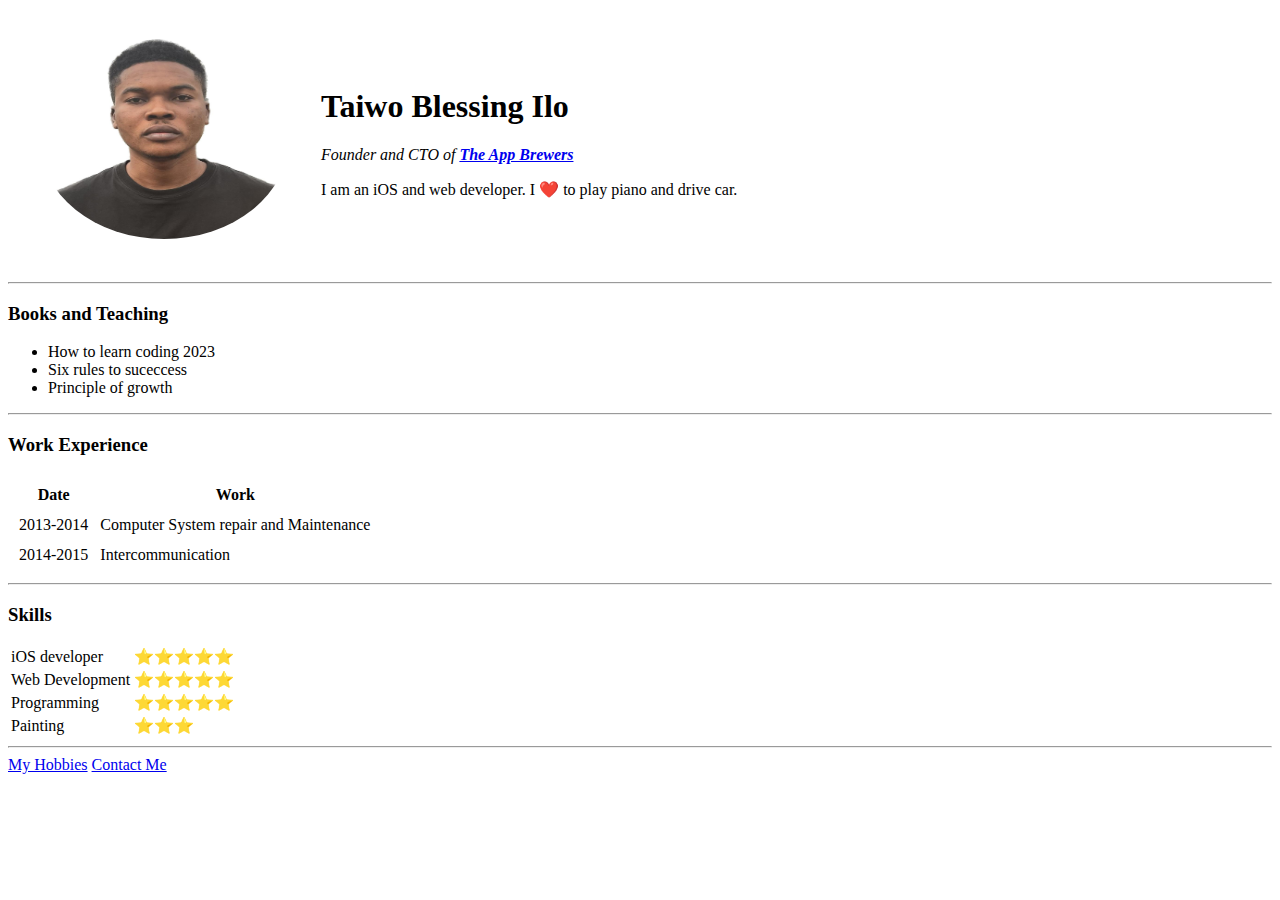
<file: index.html>
<!DOCTYPE html>
<html lang="en">
<head>
    <meta charset="UTF-8">
    <meta http-equiv="X-UA-Compatible" content="IE=edge">
    <meta name="viewport" content="width=device-width, initial-scale=1.0">
    <link rel="stylesheet" href="main.css">
    <title>Personal CV Website</title>
</head>
<body>
    <table cellspacing="20">
        <tr>
            <td>
                <img src="images/bg-image.jpg" alt="Profile Image" class="Image">
            </td>

            <td>
                <h1>Taiwo Blessing Ilo</h1>
                <p><em>Founder and CTO of <strong><a href="#">The App Brewers</a></strong></em></p>
                <p>I am an iOS and web developer. I ❤️ to play piano and drive car.</p>
            </td>
        </tr>
    </table>
   

   

    <hr>

    <h3>Books and Teaching</h3>

    <ul>
        <li>How to learn coding 2023</li>
        <li>Six rules to suceccess </li>
        <li>Principle of growth</li>
    </ul>

    <hr>
    <h3>Work Experience</h3>

    <table cellspacing="10px">
        <thead>
          <th>Date</th>
          <th>Work</th>
        </thead>

        <tbody>
            <tr>
                <td> 2013-2014</td>
                <td>Computer System repair and Maintenance</td>
            </tr>

            <tr>
                <td>2014-2015</td>
                <td>Intercommunication</td>
            </tr>
        </tbody>
    </table>

    <hr>
    <h3>Skills</h3>

   
    <table>
        <tr>
            <td>iOS developer</td>
            <td>⭐⭐⭐⭐⭐</td>
        </tr>
        <tr>
            <td>Web Development</td>
            <td>⭐⭐⭐⭐⭐</td>
        </tr>
        <tr>
            <td>Programming</td>
            <td>⭐⭐⭐⭐⭐</td>
        </tr>
        <tr>
            <td>Painting</td>
            <td>⭐⭐⭐</td>
        </tr>
    </table>

    <hr>

    <a href="hobbie.html">My Hobbies</a>
    <a href="contact-me.html">Contact Me</a>
</body>
</html>
</file>
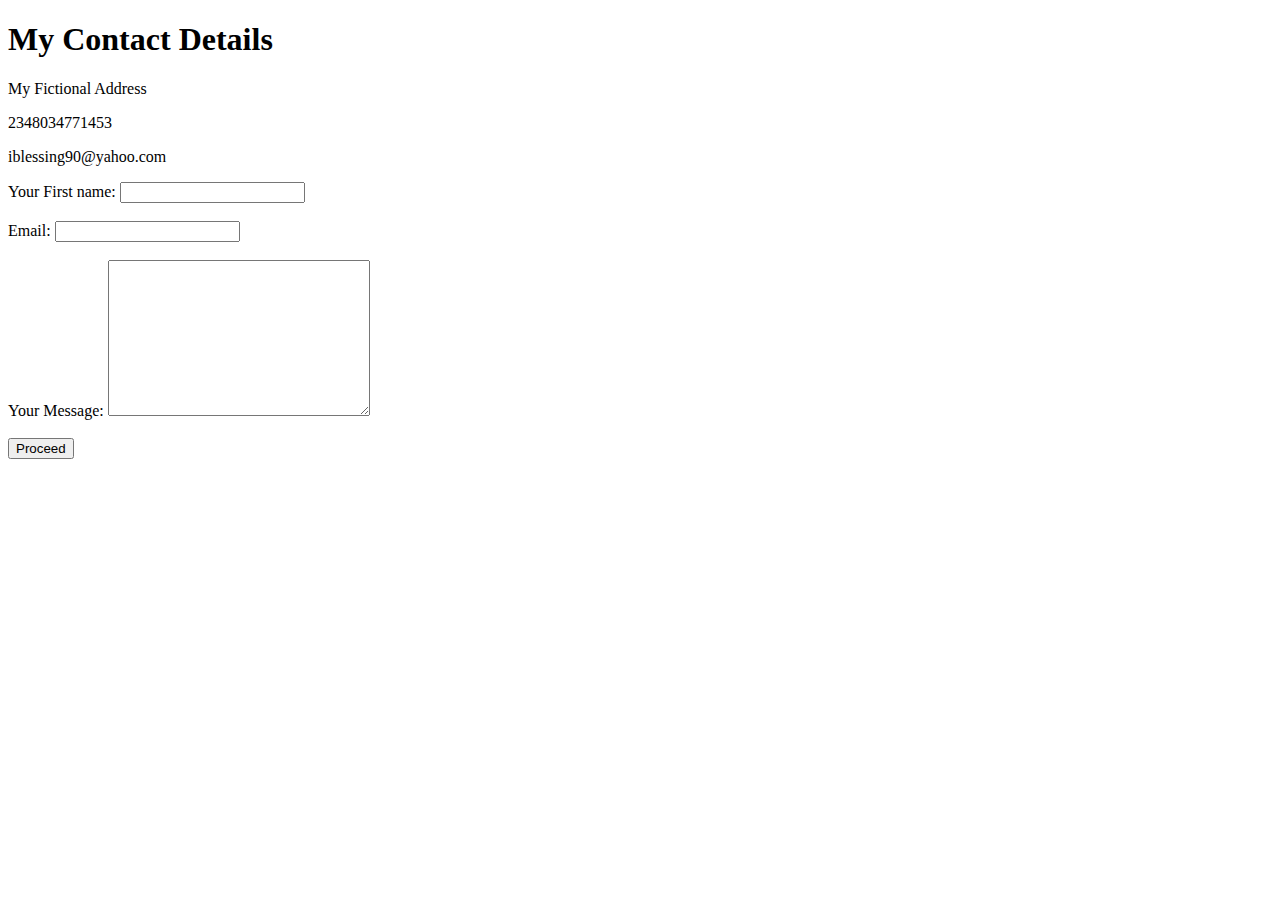
<file: contact-me.html>
<!DOCTYPE html>
<html lang="en">
<head>
    <meta charset="UTF-8">
    <meta http-equiv="X-UA-Compatible" content="IE=edge">
    <meta name="viewport" content="width=device-width, initial-scale=1.0">
    <title>Contact</title>
</head>
<body>
   
    <h1>My Contact Details</h1>

    <p>My Fictional Address</p>
    <p>2348034771453</p>
    <p>iblessing90@yahoo.com</p>

    <form action="mailto:bilotaiwo@gmail.com" method="post" enctype="text/plain">
        <label for="Name">Your First name:</label>
    <input type="text" name="name" id="Name required"> <br>
    <br>
    <label for="">Email:</label>
    <input type="text" name="email"> <br>
    <br>
    <label for="">Your Message:</label>
    <textarea name="Message" id="" cols="30" rows="10"></textarea> <br>
    <br>
    <input type="Submit" value="Proceed">
    </form>
    
</body>
</html>
</file>
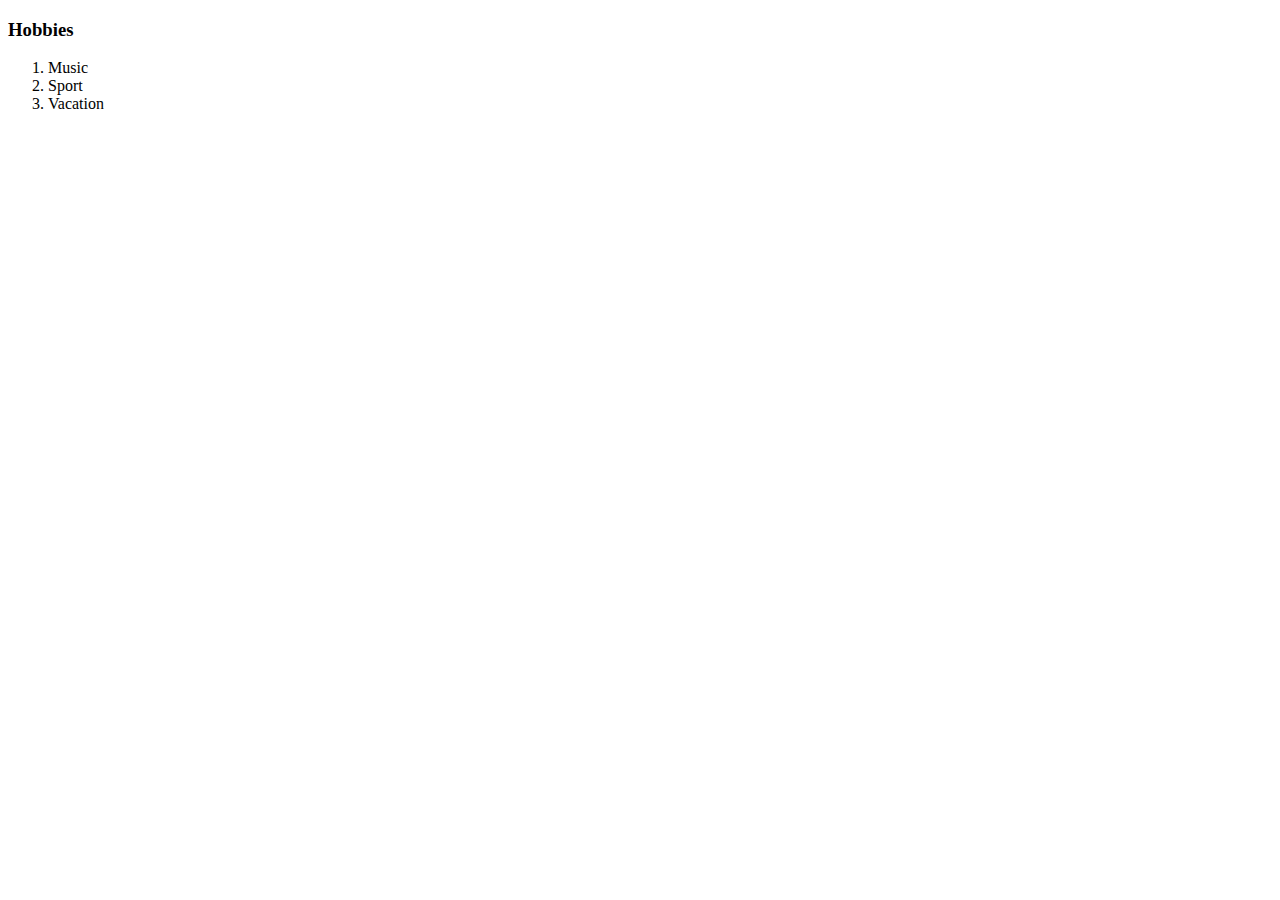
<file: hobbie.html>
<!DOCTYPE html>
<html lang="en">
<head>
    <meta charset="UTF-8">
    <meta http-equiv="X-UA-Compatible" content="IE=edge">
    <meta name="viewport" content="width=device-width, initial-scale=1.0">
    <title>Hobbie</title>
</head>
<body>
    <h3>Hobbies</h3>
    <ol>
        <li>Music</li>
        <li>Sport</li>
        <li>Vacation</li>
    </ol>
</body>
</html>
</file>
<file: main.css>
.Image{
    width: 250px;
    height: 200px;
    margin: 10px;
    border-radius: 50%;
}
</file>
